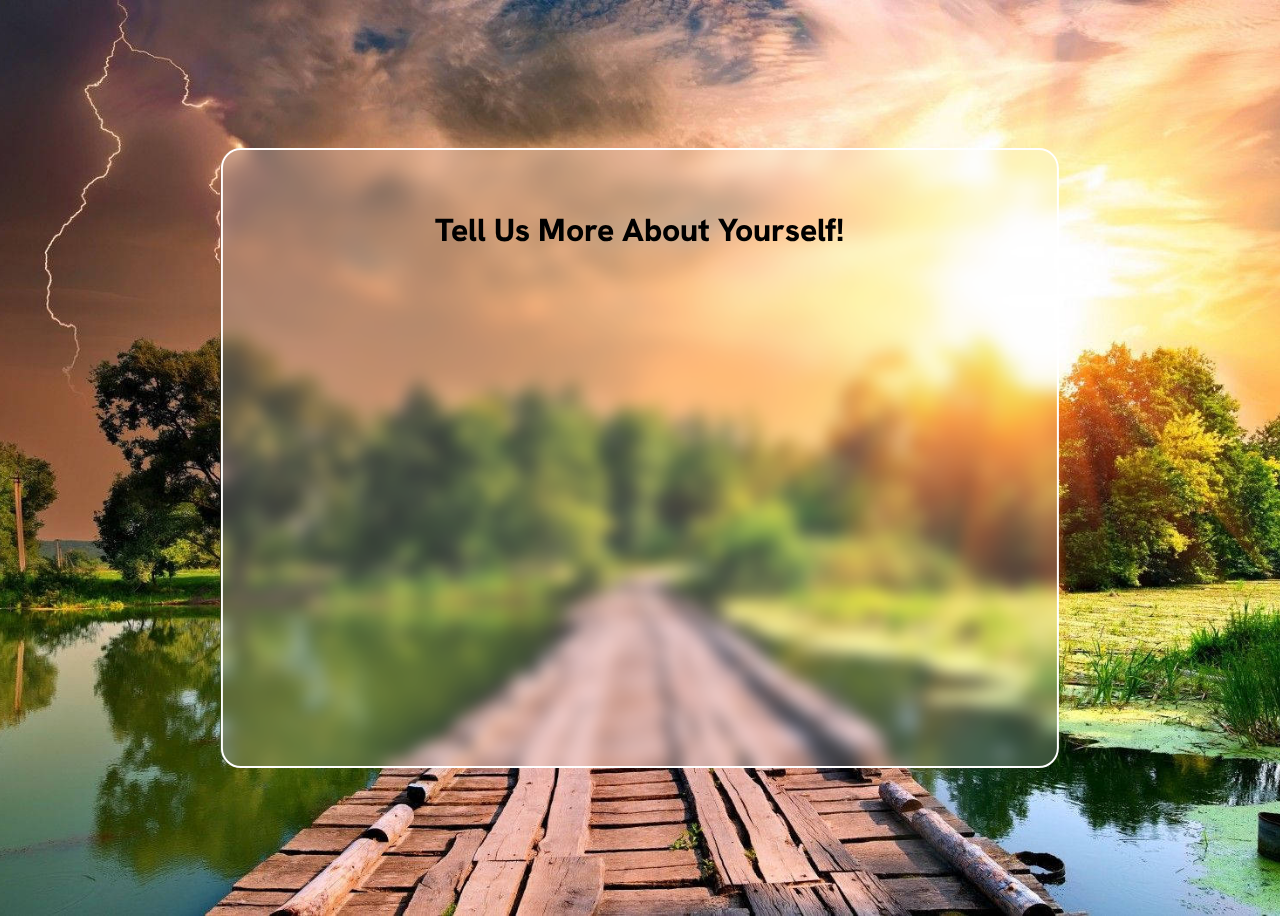
<file: templates/personality_test.html>
<!DOCTYPE html>
<html lang="en">

<head>
    <!-- Required meta tags -->
    <meta charset="utf-8" />
    <meta name="viewport" content="width=device-width, initial-scale=1" />

    <!-- Bootstrap CSS -->
    <link href="https://cdn.jsdelivr.net/npm/bootstrap@5.0.2/dist/css/bootstrap.min.css" rel="stylesheet"
        integrity="sha384-EVSTQN3/azprG1Anm3QDgpJLIm9Nao0Yz1ztcQTwFspd3yD65VohhpuuCOmLASjC" crossorigin="anonymous" />

    <!-- Linking CSS -->
    <link rel="stylesheet" href="../static/css/style2.css" />

    <!-- Google Fonts -->
    <link rel="preconnect" href="https://fonts.googleapis.com" />
    <link href="https://fonts.googleapis.com/css2?family=Hanken+Grotesk:wght@500;700;800&display=swap"
        rel="stylesheet" />

    <title>Personality Test</title>
</head>

<body>
    <div class="progress">
        <div class="progress-bar progress-bar-striped progress-bar-animated " id="progress-bar" role="progressbar"
            aria-valuenow="75" aria-valuemin="0" aria-valuemax="100" style="width: 0%"></div>
    </div>

    <div class="main_div">
        <div class="">
            <h1 class="tell_us">Tell Us More About Yourself!</h3>
        </div>

        <!-- qna form -->
        <form class="" id="qna-form"></form>
    </div>

    <script src="https://code.jquery.com/jquery-3.6.3.js"
        integrity="sha256-nQLuAZGRRcILA+6dMBOvcRh5Pe310sBpanc6+QBmyVM=" crossorigin="anonymous"></script>
    <script src="https://cdn.jsdelivr.net/npm/bootstrap@5.0.2/dist/js/bootstrap.bundle.min.js"
        integrity="sha384-MrcW6ZMFYlzcLA8Nl+NtUVF0sA7MsXsP1UyJoMp4YLEuNSfAP+JcXn/tWtIaxVXM"
        crossorigin="anonymous"></script>
    <script src="../static/questions.js"></script>
</body>

</html>
</file>
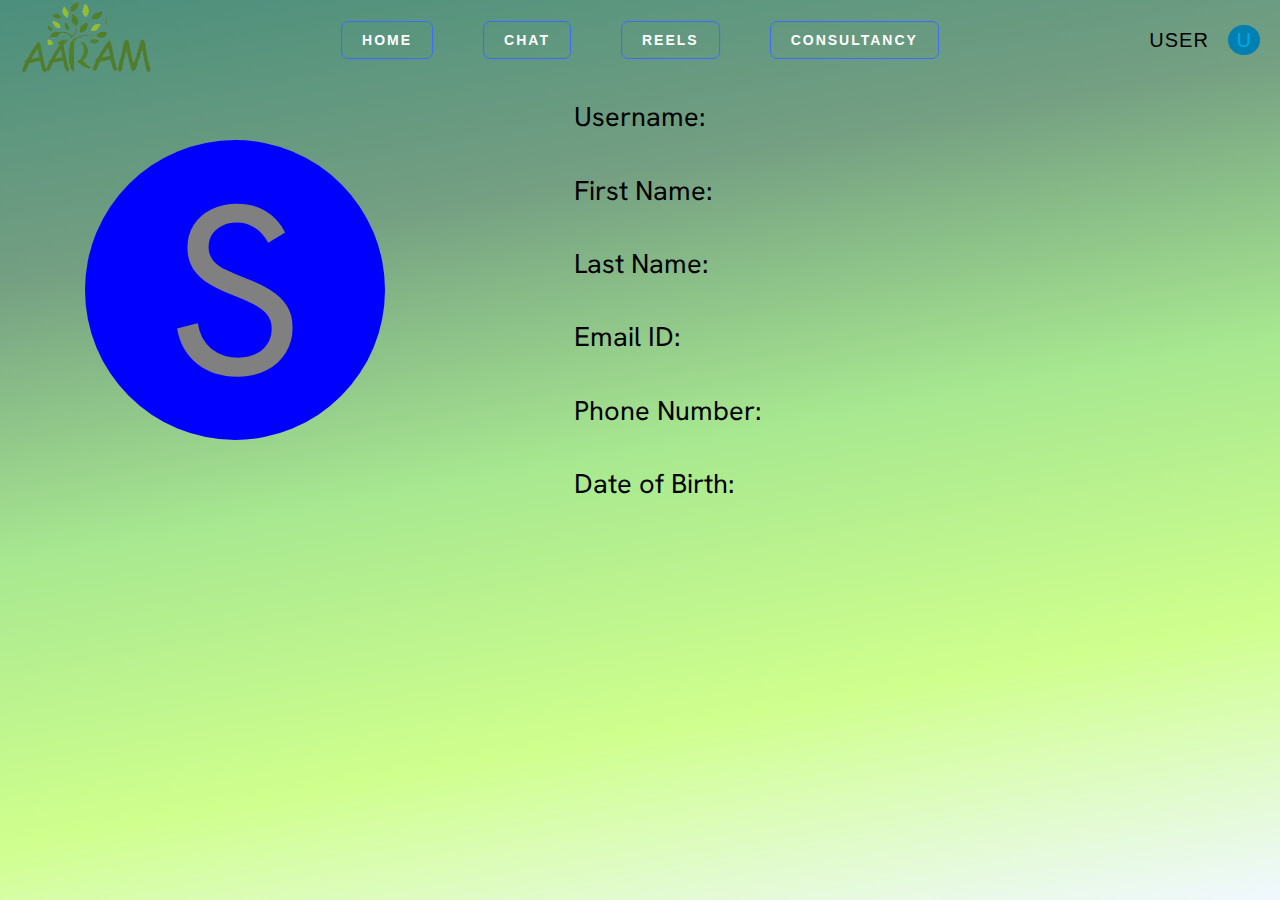
<file: templates/profile.html>
<!DOCTYPE html>
<html lang="en">
  <head>
    <meta charset="UTF-8" />
    <meta http-equiv="X-UA-Compatible" content="IE=edge" />
    <meta name="viewport" content="width=device-width, initial-scale=1.0" />
    <title>Profile</title>
    <link rel="preconnect" href="https://fonts.googleapis.com">
    <link href="https://fonts.googleapis.com/css2?family=Hanken+Grotesk:wght@500;700;800&display=swap" rel="stylesheet">
  
    <link rel="stylesheet" href="../static/css/profile.css" />
    <link rel="stylesheet" href="../static/css/navbar.css">
  </head>
  <body>
    <nav class="primary-navigation">
      <div class="left-nav">
        <div class="logo">
          <img src="../static/images/logo.png" alt="logo" />
        </div>
      </div>
      <div class="right-nav">
        <div class="user-name hover-underline-animation">USER</div>
        <div class="user-profile">U</div>
      </div>

      <div class="secondary-navigation-cluster">
        <button class="nav-btn" id="home-href">home</button>
        <button class="nav-btn" id="chat-href">chat</button>
        <button class="nav-btn" id="reels-href">reels</button>
        <button class="nav-btn" id="consultancy-href">consultancy</button>
      </div>
    </nav>
    <div class="main_div">
      <div class="image">
        <div class="circle">S</div>
      </div>
      <div class="details">
        <div class="username details_child">
          <p class="">Username: </p>
          <input type="text" disabled />
        </div>
        <div class="first_name details_child">
          <p>First Name: </p>
          <input type="text" disabled />
        </div>
        <div class="last_name details_child">
          <p>Last Name: </p>
          <input type="text" disabled />
        </div>
        <div class="email_id details_child">
          <p>Email ID: </p>
          <input type="text" disabled />
        </div>
        <div class="phone_number details_child">
          <p>Phone Number: </p>
          <input type="text" disabled />
        </div>
        <div class="date_of_birth details_child">
          <p>Date of Birth: </p>
          <input type="text" disabled />
        </div>
      </div>
    </div>
  </body>
  <script src="../static/navbar.js"></script>
</html>
</file>
<file: static/css/style2.css>
:root {
  --white: #fff;
  --blue: #0087ca;
  --black: #000;
  --light_blue: #00d4ff;
}

body {
  overflow: hidden;
  height: 100vh;
  font-family: "Hanken Grotesk", sans-serif;
  background: url("bg.jpg") no-repeat;
  background-position: center;
  background-size: cover;
  position: relative;
}

.main_div {
  position: absolute;
  top: 50%;
  left: 50%;
  transform: translate(-50%, -50%);
  width: 60%;
  height: 60vh;
  border-radius: 20px;
  margin: auto;
  padding: 3%;
  font-weight: 800;
  border: 2px solid var(--white);
  background: rgba(255, 255, 255, 0.2);
  backdrop-filter: blur(8px);
}

.tell_us {
  text-align: center;
  font-size: 2em;
  font-weight: 800;
}

#question {
  font-size: 1.4em;
}

label {
  width: 90%;
  margin: 0.1%;
  padding: 0.5%;
  font-size: 1.2em;
}

.submit-btn {
  position: absolute;
  bottom: 0;
  left: 50%;
  transform: translateX(-50%);
  width: 40%;
  margin: 5% auto;
  border-radius: 18px;
  border: 0;
  padding: 1%;
  font-weight: 500;
  font-size: 15px;
}

.submit-btn:hover {
  background: var(--blue);
  background: linear-gradient(
    90deg,
    rgba(0, 212, 255, 1) 0%,
    rgba(9, 66, 121, 1) 57%,
    rgba(0, 50, 36, 1) 100%
  );
  color: white;
}

@media screen and (max-width: 600px) {
  .tell_us {
    font-size: 1.7em;
  }
  #question {
    font-size: 1.2em;
  }
  label {
    font-size: 1em;
  }
}
@media screen and (max-width: 710px) {
  .main_div {
    width: 80%;
  }
}
</file>
<file: static/css/profile.css>
* {
  margin: 0;
  padding: 0;
  box-sizing: border-box;
}

body {
  min-height: 100vh;
  overflow: hidden;
  background-image: linear-gradient(
    170deg,
    #4b8f7c,
    #749f82,
    #a8e890,
    #cfff8d,
    #f0f8ff
  );
  /* background-size: 400%; */
  /* animation-name: bg-animation;
  animation-duration: 5s;
  animation-iteration-count: infinite;
  animation-timing-function: ease-in-out;
  animation-direction: alternate; */
  font-family: "Hanken Grotesk", sans-serif;
}

/* @keyframes bg-animation {
  0% {
    background-position: left;
  }

  100% {
    background-position: right;
  }
} */

.main_div {
  display: flex;
  justify-content: space-around;
}

.circle {
  width: 300px;
  height: 300px;
  border-radius: 50%;
  background-color: blue;
  display: flex;
  justify-content: center;
  align-items: center;
  font-size: 15em;
  color: gray;
  margin: 20% 0;
}

.details {
  display: flex;
  flex-direction: column;
  width: 50%;
}

.details_child {
  display: inline-block;
  position: relative;
  color: black;
  width: fit-content;
  padding: 3%;
  font-size: 1.7rem;
}

/* .hover-underline-animation::after {
  content: "";
  position: absolute;
  width: 100%;
  transform: scaleX(0);
  height: 2px;
  bottom: 0;
  left: 0;
  background-color: blue;
  transform-origin: bottom right;
  transition: transform 0.25s ease-out;
} */

/* .hover-underline-animation:hover::after {
  transform: scaleX(1);
  transform-origin: bottom left;
} */

.main_div p {
  display: inline-block;
  width: 200px;
}

.main_div input {
  background: transparent;
  border: none;
}
</file>
<file: static/css/navbar.css>
.nav-btn {
    margin: 25px;
    position: relative;
    padding: 10px 20px;
    border-radius: 7px;
    border: 1px solid rgb(61, 106, 255);
    font-size: 14px;
    text-transform: uppercase;
    font-weight: 600;
    letter-spacing: 2px;
    background: transparent;
    color: #fff;
    overflow: hidden;
    box-shadow: 0 0 0 0 transparent;
    -webkit-transition: all 0.2s ease-in;
    -moz-transition: all 0.2s ease-in;
    transition: all 0.2s ease-in;
  }
  
  .nav-btn:hover {
    background: rgb(61, 106, 255);
    box-shadow: 0 0 30px 5px rgba(0, 142, 236, 0.815);
    -webkit-transition: all 0.2s ease-out;
    -moz-transition: all 0.2s ease-out;
    transition: all 0.2s ease-out;
  }
  
  .nav-btn:hover::before {
    -webkit-animation: sh02 0.5s 0s linear;
    -moz-animation: sh02 0.5s 0s linear;
    animation: sh02 0.5s 0s linear;
  }
  
  .nav-btn::before {
    content: "";
    display: block;
    width: 0px;
    height: 86%;
    position: absolute;
    top: 7%;
    left: 0%;
    opacity: 0;
    background: #fff;
    box-shadow: 0 0 50px 30px #fff;
    -webkit-transform: skewX(-20deg);
    -moz-transform: skewX(-20deg);
    -ms-transform: skewX(-20deg);
    -o-transform: skewX(-20deg);
    transform: skewX(-20deg);
  }
  
  @keyframes sh02 {
    from {
      opacity: 0;
      left: 0%;
    }
  
    50% {
      opacity: 1;
    }
  
    to {
      opacity: 0;
      left: 100%;
    }
  }
  
  .nav-btn:active {
    box-shadow: 0 0 0 0 transparent;
    -webkit-transition: box-shadow 0.2s ease-in;
    -moz-transition: box-shadow 0.2s ease-in;
    transition: box-shadow 0.2s ease-in;
  }
  
  .primary-navigation {
    position: relative;
    background-color: transparent;
    display: flex;
    align-items: center;
    justify-content: space-between;
    padding: 0 20px;
    height: 80px;
  }
  
  .left-nav,
  .right-nav {
    display: flex;
    gap: 10px;
    align-items: center;
    cursor: pointer;
  }
  
  .left-nav .logo {
    font-size: 20px;
    font-weight: 800;
    font-family: "Lucida Sans", "Lucida Sans Regular", "Lucida Grande",
      "Lucida Sans Unicode", Geneva, Verdana, sans-serif;
    text-transform: uppercase;
    letter-spacing: 2px;
    color: rgb(199, 239, 255);
  }
  
  .logo img {
    width: 7em;
    position: relative;
    top: 20px;
  }
  
  .right-nav .user-name {
    font-size: 20px;
    font-family: "Segoe UI", Tahoma, Geneva, Verdana, sans-serif;
    text-transform: capitalize;
    letter-spacing: 1px;
    color: rgb(199, 239, 255);
    color: black;
    text-align: center;
  }
  
  .hover-underline-animation {
    display: inline-block;
    position: relative;
    width: 100%;
  }
  
  .hover-underline-animation::after {
    content: "";
    position: absolute;
    width: 100%;
    transform: scaleX(0);
    height: 2px;
    bottom: 0;
    left: 0;
    background-color: blue;
    transform-origin: bottom right;
    transition: transform 0.25s ease-out;
  }
  
  .hover-underline-animation:hover::after {
    transform: scaleX(1);
    transform-origin: bottom left;
  }
  
  .right-nav {
    position: absolute;
    right: 20px;
  }
  
  .right-nav .user-profile {
    height: 30px;
    width: 50px;
    background-color: rgb(0, 127, 177);
    border-radius: 50%;
    display: flex;
    align-items: center;
    justify-content: center;
    font-size: 20px;
    color: rgb(0, 169, 236);
    font-family: "Segoe UI", Tahoma, Geneva, Verdana, sans-serif;
  }
  
  .secondary-navigation-cluster {
    height: 50px;
    display: flex;
    align-items: center;
    justify-content: center;
    position: absolute;
    left: 50%;
    transform: translateX(-50%);
  }
</file>
